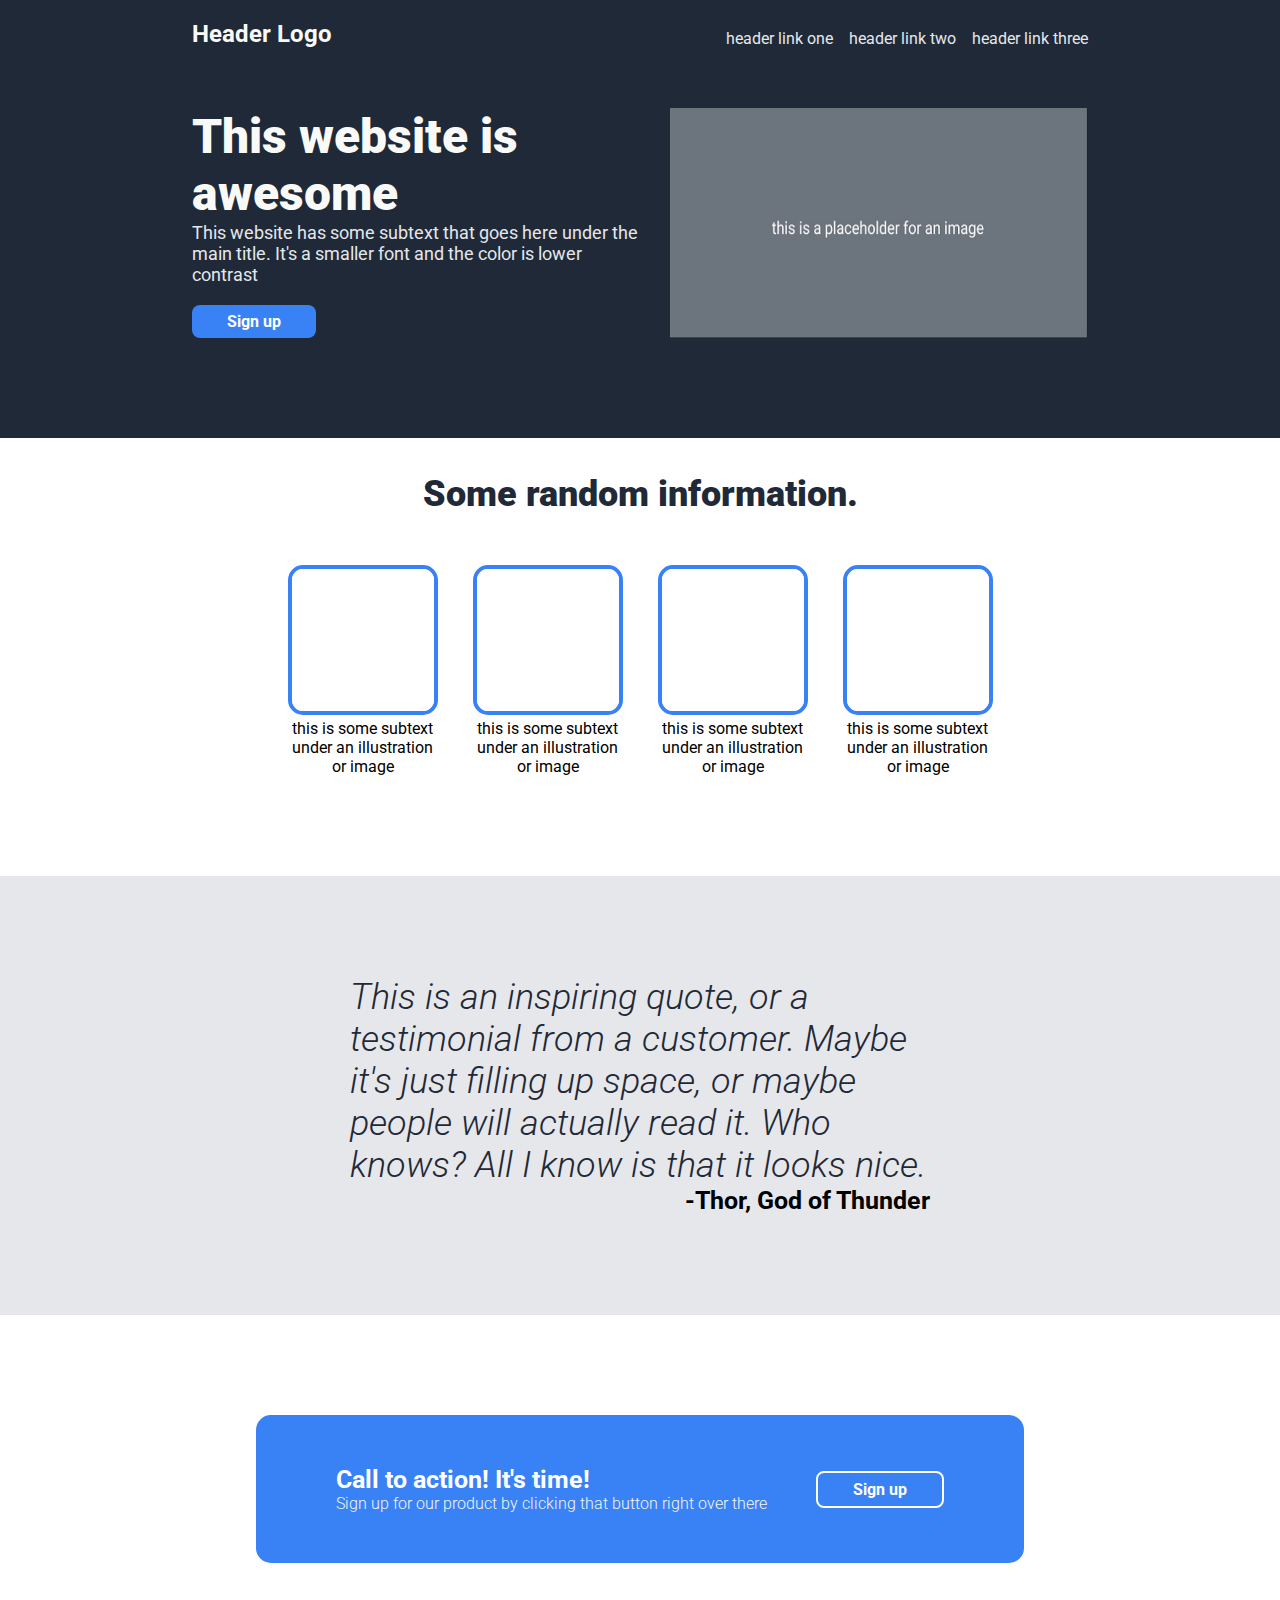
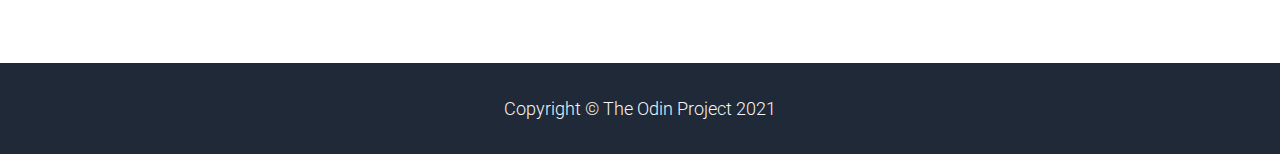
<file: index.html>
<!DOCTYPE html>
<html lang="en">
<head>
    <meta charset="UTF-8">
    <meta name="viewport" content="width=device-width, initial-scale=1.0">
    <link rel="stylesheet" href="styles.css">
    <link href="https://fonts.googleapis.com/css2?family=Roboto:wght@300;400;500;700&display=swap" rel="stylesheet">
    <title>Landing-Page</title>
</head>
<body>
    <div class="header">
        <div class="header-logo">
            Header Logo
        </div>
        <a href="" class="link-one">header link one</a>
        <a href="">header link two</a>
        <a href="">header link three</a>
    </div>
    <div class="bar">
        <div class="bar-left">
            <h1>This website is awesome</h1>
            <p>This website has some subtext that goes here under the main title. It's a
                smaller font and the color is lower contrast
            </p>
            <button type="button">Sign up</button>
        </div>
        <div class="bar-right">
            <img class="bar-img" alt="A image" placeholder="image" src="images/img1.jpg">
        </div>
    </div>
    <div class="content">
        <h2>Some random information.</h2>
        <div class="container">
            <div class="box">
                <img src="images/img2.jpg" alt="image" placeholder="image">
                <p>this is some subtext under an illustration or image</p>
            </div>
            <div class="box">
                <img src="images/img2.jpg" alt="image" placeholder="image">
                <p>this is some subtext under an illustration or image</p>
            </div>
            <div class="box">
                <img src="images/img2.jpg" alt="image" placeholder="image">
                <p>this is some subtext under an illustration or image</p>
            </div>
            <div class="box">
                <img src="images/img2.jpg" alt="image" placeholder="image">
                <p>this is some subtext under an illustration or image</p>
            </div>
        </div>
    </div>
    <div class="quo">
        <p class="quo-content">This is an inspiring quote, or a testimonial from a customer. 
            Maybe it's just filling up space, or maybe people will actually read it. 
            Who knows? All I know is that it looks nice.
        </p>
        <p class="quo-a">-Thor, God of Thunder</p>
    </div>
    <div class="signup">
        <div class="container">
            <div class="signup-left">
                <p class="bold">Call to action! It's time!</p>
                <p>Sign up for our product by clicking that button right over there</p>
            </div>
            <div class="signup-right">
                <button class="signup-second">Sign up</button>
            </div>
        </div>
    </div>
    <div class="footer">
        <p>Copyright © The Odin Project 2021</p>
    </div>
</body>
</html>
</file>
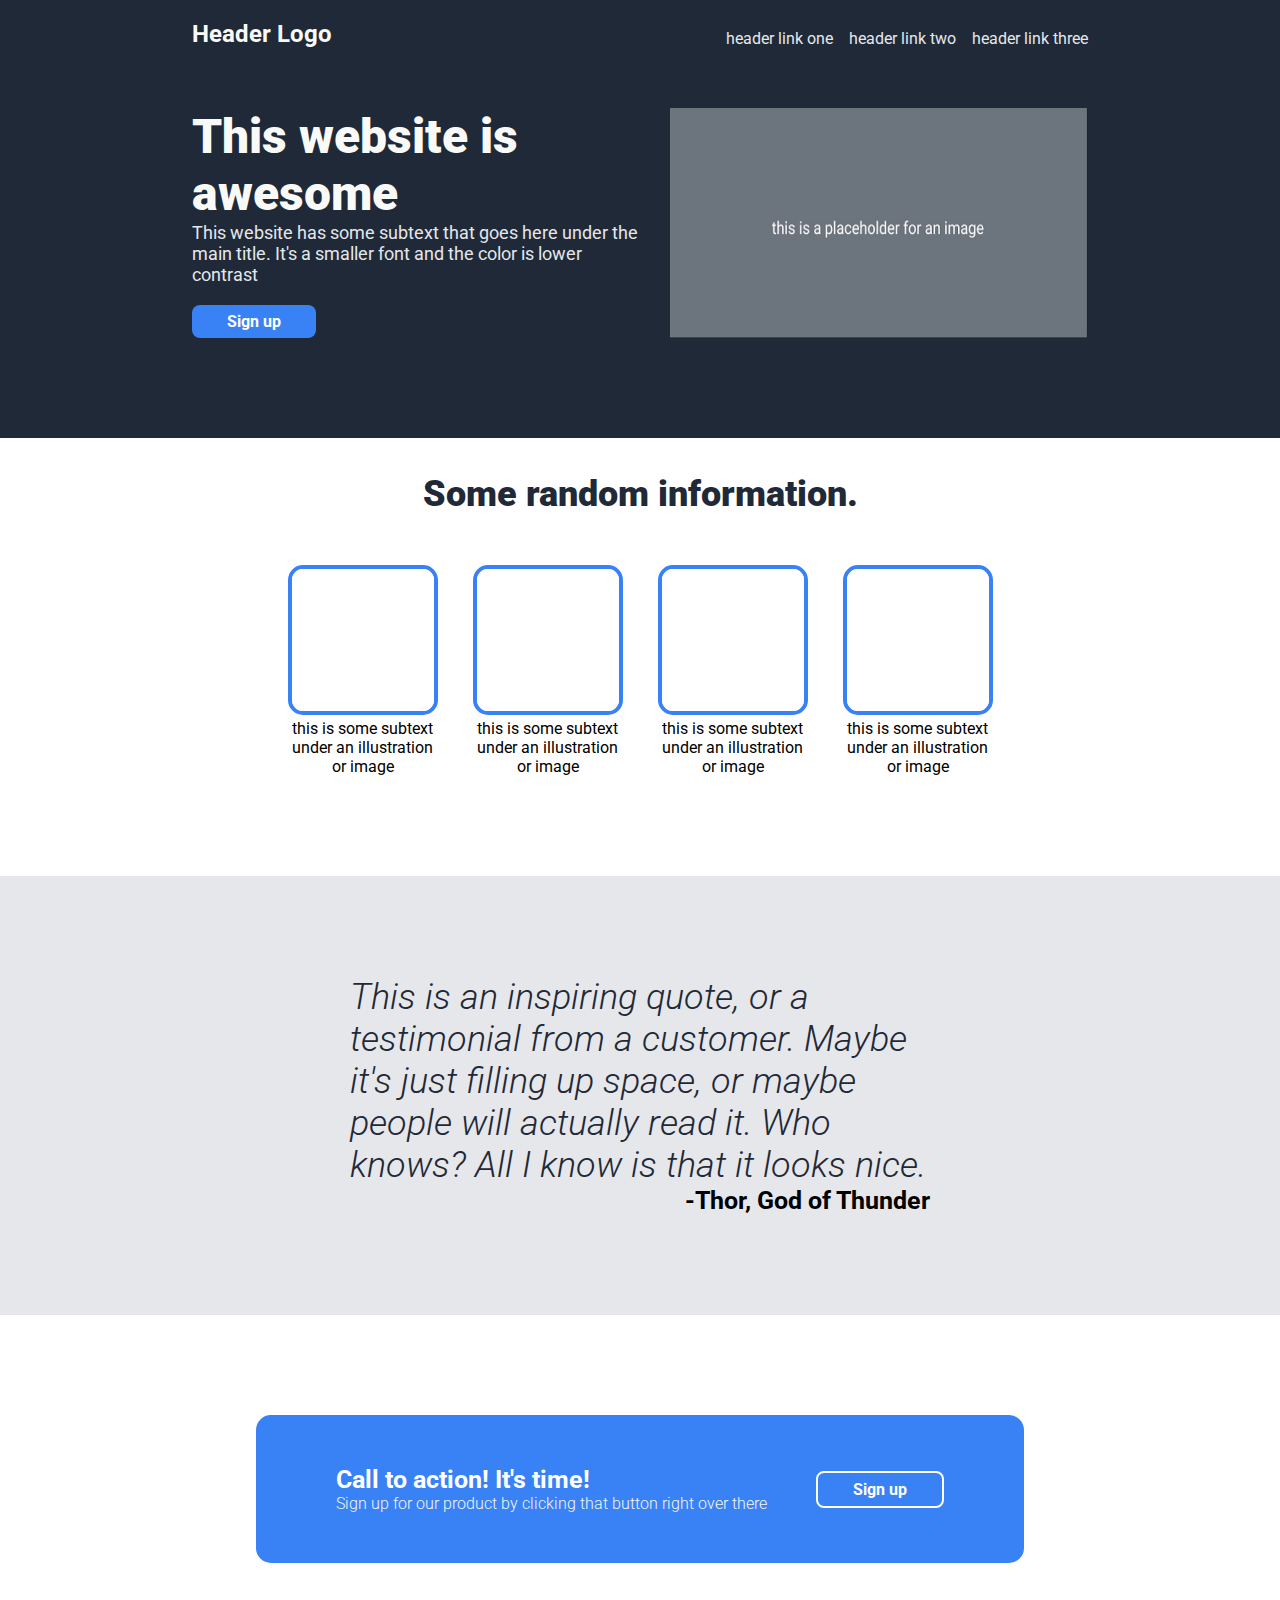
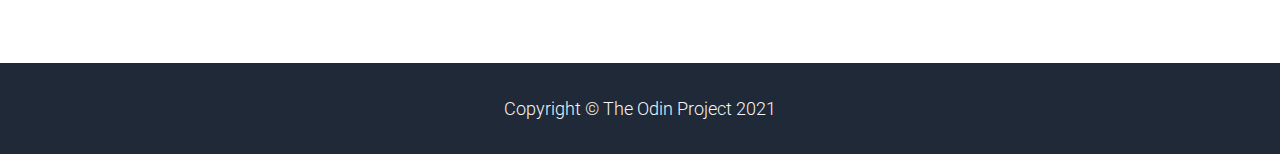
<file: Landing-page.html>
<!DOCTYPE html>
<html lang="en">
<head>
    <meta charset="UTF-8">
    <meta name="viewport" content="width=device-width, initial-scale=1.0">
    <link rel="stylesheet" href="styles.css">
    <link href="https://fonts.googleapis.com/css2?family=Roboto:wght@300;400;500;700&display=swap" rel="stylesheet">
    <title>Landing-Page</title>
</head>
<body>
    <div class="header">
        <div class="header-logo">
            Header Logo
        </div>
        <a href="" class="link-one">header link one</a>
        <a href="">header link two</a>
        <a href="">header link three</a>
    </div>
    <div class="bar">
        <div class="bar-left">
            <h1>This website is awesome</h1>
            <p>This website has some subtext that goes here under the main title. It's a
                smaller font and the color is lower contrast
            </p>
            <button type="button">Sign up</button>
        </div>
        <div class="bar-right">
            <img class="bar-img" alt="A image" placeholder="image" src="/images/img1.jpg">
        </div>
    </div>
    <div class="content">
        <h2>Some random information.</h2>
        <div class="container">
            <div class="box">
                <img src="/images/img2.jpg" alt="image" placeholder="image">
                <p>this is some subtext under an illustration or image</p>
            </div>
            <div class="box">
                <img src="/images/img2.jpg" alt="image" placeholder="image">
                <p>this is some subtext under an illustration or image</p>
            </div>
            <div class="box">
                <img src="/images/img2.jpg" alt="image" placeholder="image">
                <p>this is some subtext under an illustration or image</p>
            </div>
            <div class="box">
                <img src="/images/img2.jpg" alt="image" placeholder="image">
                <p>this is some subtext under an illustration or image</p>
            </div>
        </div>
    </div>
    <div class="quo">
        <p class="quo-content">This is an inspiring quote, or a testimonial from a customer. 
            Maybe it's just filling up space, or maybe people will actually read it. 
            Who knows? All I know is that it looks nice.
        </p>
        <p class="quo-a">-Thor, God of Thunder</p>
    </div>
    <div class="signup">
        <div class="container">
            <div class="signup-left">
                <p class="bold">Call to action! It's time!</p>
                <p>Sign up for our product by clicking that button right over there</p>
            </div>
            <div class="signup-right">
                <button class="signup-second">Sign up</button>
            </div>
        </div>
    </div>
    <div class="footer">
        <p>Copyright © The Odin Project 2021</p>
    </div>
</body>
</html>
</file>
<file: styles.css>
*{
    font-family: Roboto;
    box-sizing:border-box; 
}
a{
    text-decoration: none;
}
body{
    display: flex;
    flex-direction: column;
    margin: 0;
    
}
.header,
.bar,
.footer{
    background-color:#1F2937;
}
.bar-left h1{
    font-size: 48px;
    color: #F9FAF8;
    font-weight: 900;
}
.bar-left p{
    font-size: 18px;
    color: #E5E7EB;
}
.header-logo{
    font-size: 24px;
    color: #F9FAF8;
    font-weight: bold;
}

button{
    background-color: #3882F6;
    color: white;
}
.content h2{
    font-size: 36px;
    color: #1F2937;
    font-weight: 900;
}
.quo{
    background-color: #E5E7EB;
}
.quo-content{
    font-size: 36px;
    font-style: italic;
    font-weight: 300;
    color: #1F2937;
}
.header,
.bar,
.content,
.quo,
.signup,
.footer{
    padding-left: 15%;
    padding-right: 15%;
}
.header{
    display: flex;
    align-items: flex-end;
    padding-top:20px;
    padding-bottom: 60px;
}

a{
    margin-left:16px;
    color: #E5E7EB;
    
}
.link-one{
    margin-left: auto;
}

.bar{
    display: flex;
    padding-bottom:100px ;
}
.bar-left,
.bar-right{
    flex: 1;
}
.bar-img{
    width: 100%;
    height: 100%;
     padding-left: 30px;
}
h1,
h2,
p{
    margin: 0;
    padding: 0;
}
.bar-left p{
    margin-bottom: 20px;
}
.bar-left > button{
    font-size: medium;
    font-weight: 700;
    border-radius: 8px;
    padding: 7px 35px;
    box-shadow: none;
    border:none ;
}

.content{
    padding-top: 35px;
    text-align: center;
}
.container{
    display: flex;
    justify-content: center;
    padding-top: 50px;
    gap:35px;
    padding-bottom: 100px;
}
.content img{
    width:150px;
    height: 150px;
    border: 4px solid #3882F6;
    border-radius: 15px;
}
.box{
    max-width: 150px;
}

.quo{
    padding: 100px 350px;
    display: flex;
    flex-direction: column;
}
.quo-a{
    text-align: end;
    font-size: 25px;
    font-weight: bold;
}

.signup{
    padding:100px 20%; 
}
.signup .container{
    display: flex;
    align-items: center;
    background-color: #3882F6;
    width: 100%;
    padding: 50px 80px;
    border-radius: 15px;
}
.signup-left{
    color: whitesmoke;
    font-weight: 300;
}
.signup-left .bold{
    color: white;
    font-size: 25px;
    font-weight: bold;
}
.signup-right{
    margin-left: auto;
}
.signup-right button{
    font-size: medium;
    font-weight: 700;
    border-radius: 8px;
    padding: 7px 35px;
    box-shadow: none;
    border:2px solid white ;
}

.footer{
    display: flex;
    justify-content: center;
    color: whitesmoke;
    font-size: large;
    font-weight: 300;
    padding: 35px;
}
</file>
